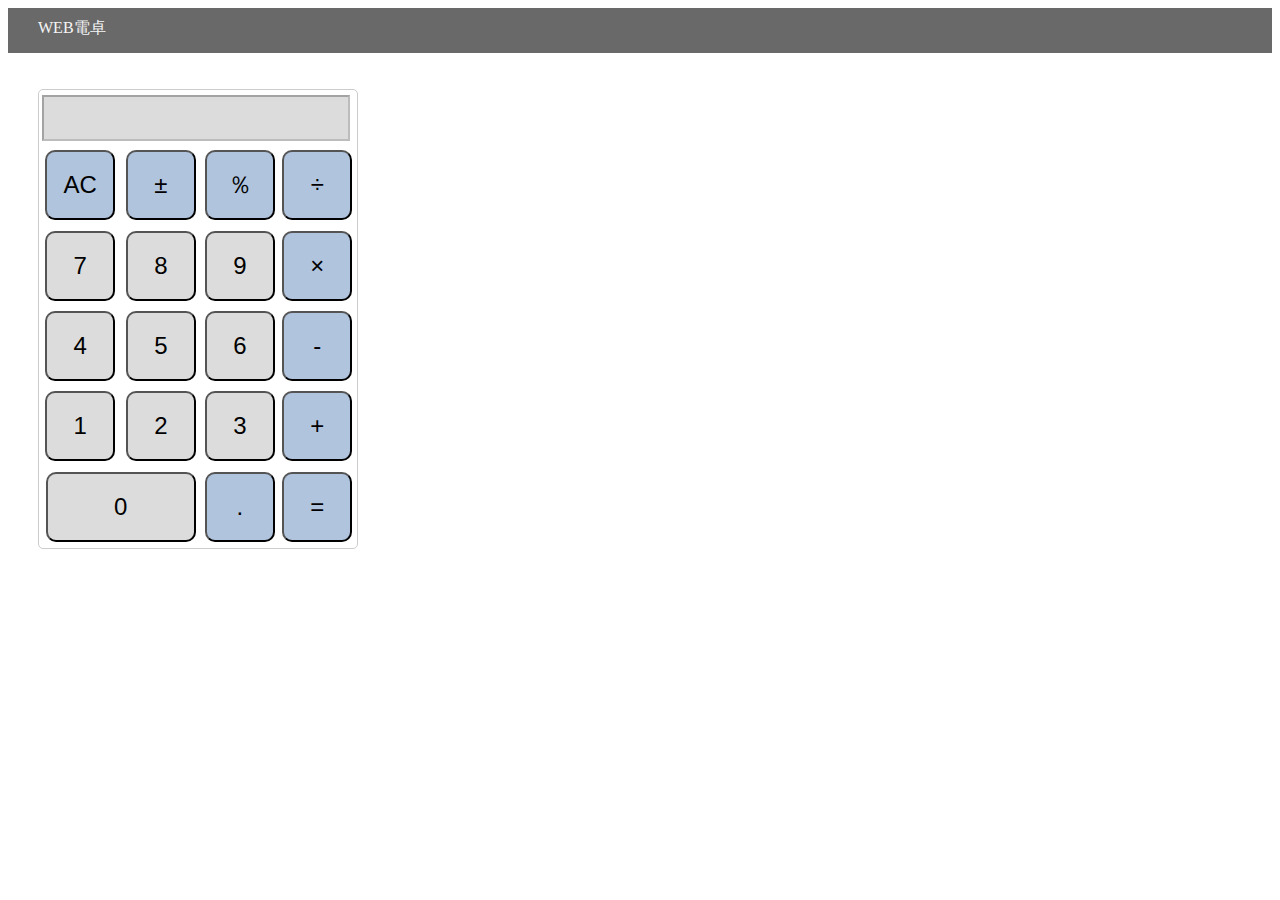
<file: calc/index.html>
<!DOCTYPE html>
<html>
  <head>
    <meta charset="utf-8">
    <link rel="styleSheet" href="style.css">
    <title>WEB電卓</title>
  </head>
  <body>
    <div class="linkBlock">
      <a class="linkBlock-item" href="index.html" target="top" title="トップページへ戻ります">
        WEB電卓
      </a>
    </div>
    <br>
    <br>
  <table id="js-calc">
      <tr>
        <td colspan="4">
          <input type="text" class="disply" name="" value="" disabled>
        </td>
      </tr>
      <tr>
        <td><button type="button" class="result">AC</button></td>
        <td><button type="button" class="result">±</button></td>
        <td><button type="button" class="result">％</button></td>
        <td><button type="button" class="result">÷</button></td>
      </tr>
      <tr>
        <td><button type="button" class="operator">7</button></td>
        <td><button type="button" class="operator">8</button></td>
        <td><button type="button" class="operator">9</button></td>
        <td><button type="button" class="result">×</button></td>
      </tr>
      <tr>
        <td><button type="button" class="operator">4</button></td>
        <td><button type="button" class="operator">5</button></td>
        <td><button type="button" class="operator">6</button></td>
        <td><button type="button" class="result">-</button></td>
      </tr>
      <tr>
        <td><button type="button" class="operator">1</button></td>
        <td><button type="button" class="operator">2</button></td>
        <td><button type="button" class="operator">3</button></td>
        <td><button type="button" class="result">+</button></td>
      </tr>
      <tr>
        <td colspan="2"><button type="button" class="operator0" >0</button></td>
        <td><button type="button" class="result">.</button></td>
        <td><button type="button" class="result">=</button></td>
      </tr>

  </table>
  <script src="index.js"></script>
  </body>

</html>
</file>
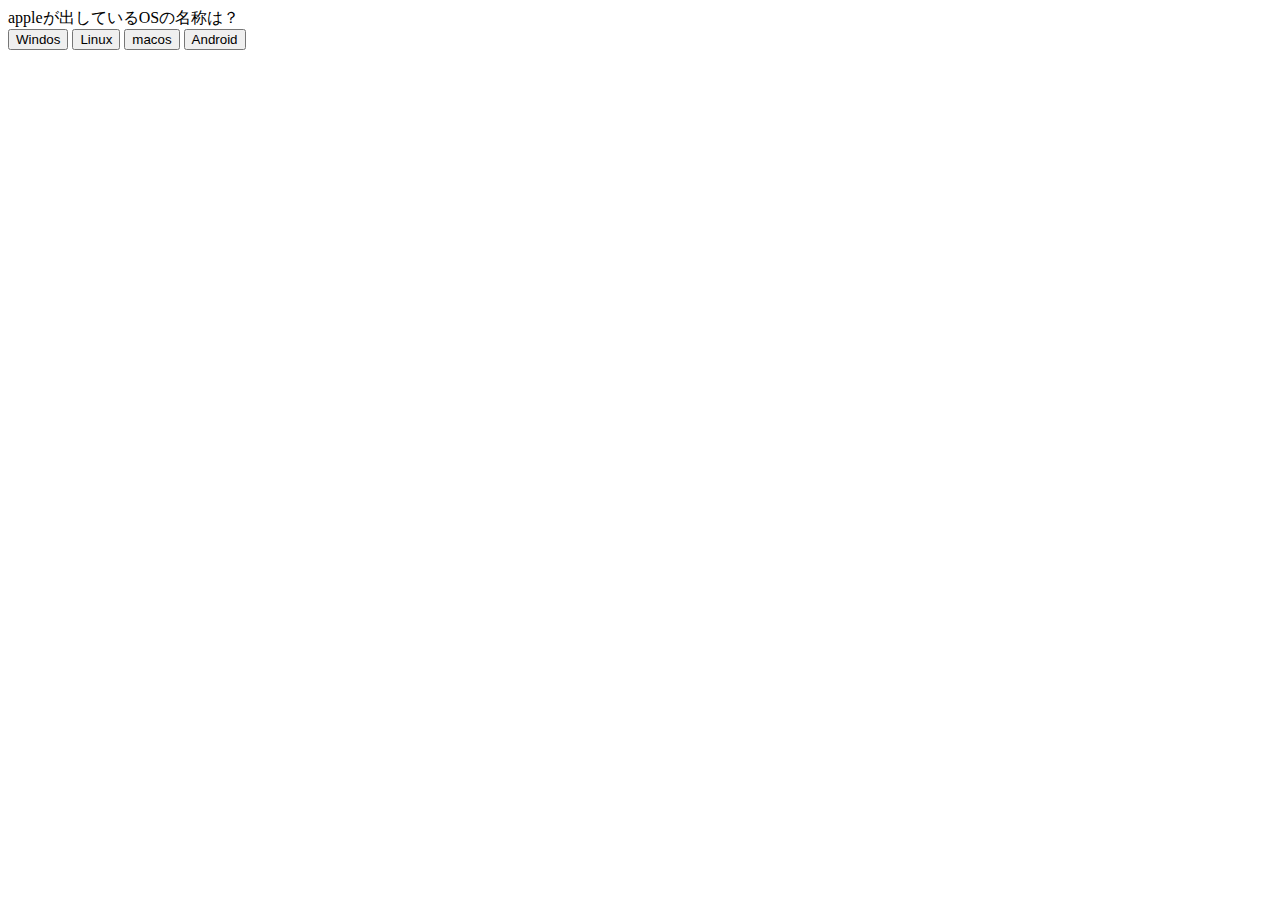
<file: quiz_game/index.html>
<!doctype html>
<html class="no-js" lang="">

<head>
  <meta charset="utf-8">
  <title></title>
  <meta name="description" content="">
  <meta name="viewport" content="width=device-width, initial-scale=1">

  <meta property="og:title" content="">
  <meta property="og:type" content="">
  <meta property="og:url" content="">
  <meta property="og:image" content="">

  <link rel="manifest" href="site.webmanifest">
  <link rel="apple-touch-icon" href="icon.png">
  <!-- Place favicon.ico in the root directory -->

<!-- CSS only -->
<link href="https://cdn.jsdelivr.net/npm/bootstrap@5.0.2/dist/css/bootstrap.min.css" rel="stylesheet" integrity="sha384-EVSTQN3/azprG1Anm3QDgpJLIm9Nao0Yz1ztcQTwFspd3yD65VohhpuuCOmLASjC" crossorigin="anonymous">
  <meta name="theme-color" content="#fafafa">
</head>

<body>

  <div class="container">
  
    <div id="js-question" class="mt-3 alert alert-info" role="alert">
      A simple info alert—check it out!
    </div>
    <div class="d-flex justify-content-center">
      <button type="button" class="btn btn-secondary">Secondary</button>
      <button type="button" class="ms-1 btn btn-secondary">Secondary</button>
      <button type="button" class="ms-1 btn btn-secondary">Secondary</button>
      <button type="button" class="ms-1 btn btn-secondary">Secondary</button>
    </div>
  </div>
<body>

<script src="app.js"></script>

</html>
</file>
<file: calc/style.css>
@charset "UTF-8";

.linkBlock{
  padding-left: 30px;
  padding-top: 10px;
  height: 35px;
  border-bottom: none;
  background-color: #696969;

}

.linkBlock-item{
  
  color: #f5f5f5;
  text-decoration: none;

}

table{
  width: 320px;
  height: 460px;
  margin-left: 30px;
  border: 1px Solid #CCC;
  border-radius: 5px;
 

}

.operator0{
  width: 150px;
  background-color: #dcdcdc;
}

button{
  width: 70px;
  height: 70px;
  display: flex;
  align-items: center;
  justify-content: space-evenly;
  margin: auto;
  font-size: x-large;
  border-radius: 10px;

}

.disply{
  width: 300px;
  height: 40px;
  background-color: #dcdcdc;
  font: #000000;
  text-align: right;
  font-size: x-large;

}

.operator{
  background-color: #dcdcdc;
}

.result{
  background-color: #b0c4de;

}
</file>
